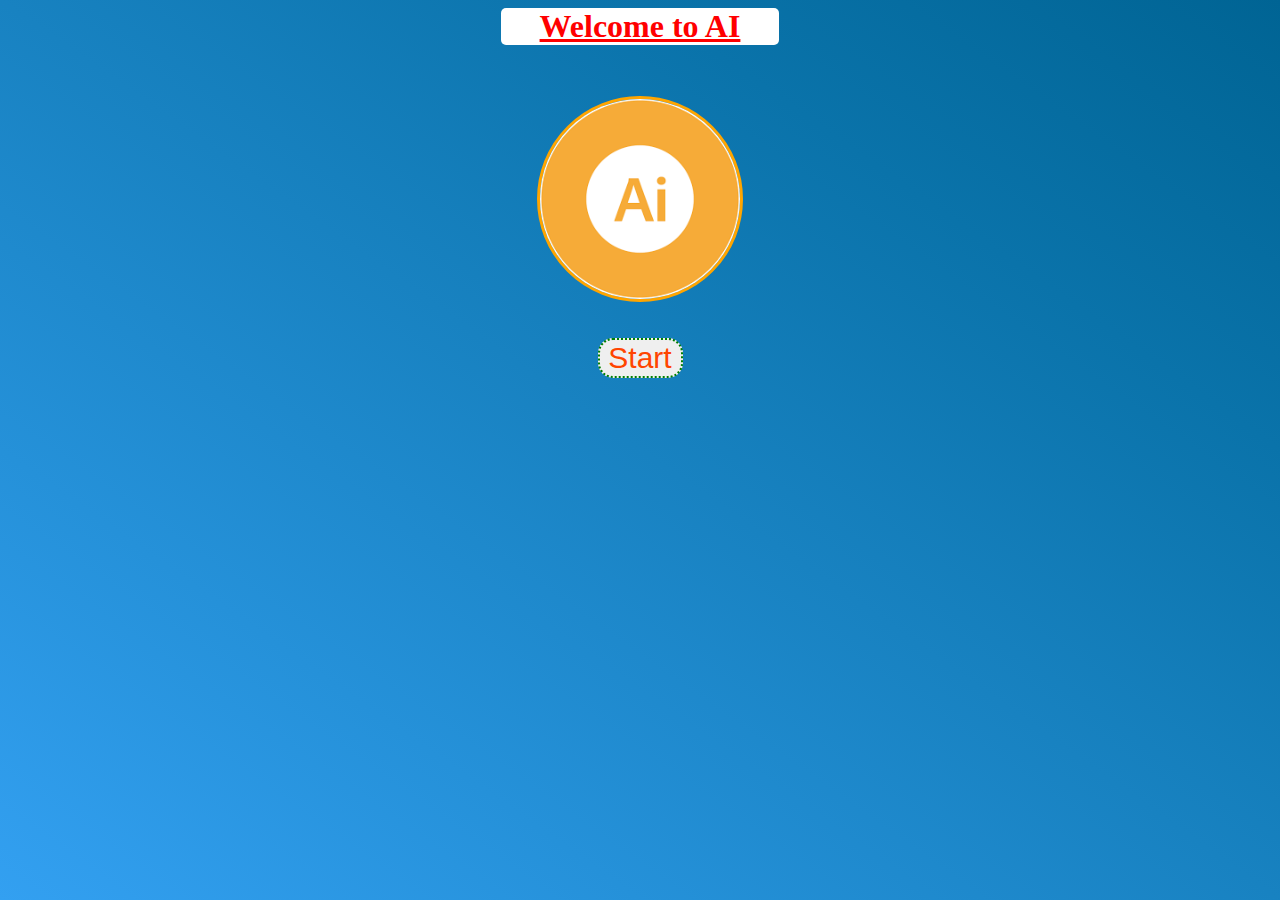
<file: index.html>
<html>
    <head>
        <title>Main</title>
        <link rel="stylesheet" type="text/css" href="style.css">
    </head>
    <body style="text-align: center;">
        <center>
        <h1>Welcome to AI</h1>
        </center>
        <img src="images.png" class="logo">
        <br>
        <br>
        <br>
        <button onclick="Start()">Start</button>
        <script src="main.js"></script>
    </body>
</html>
</file>
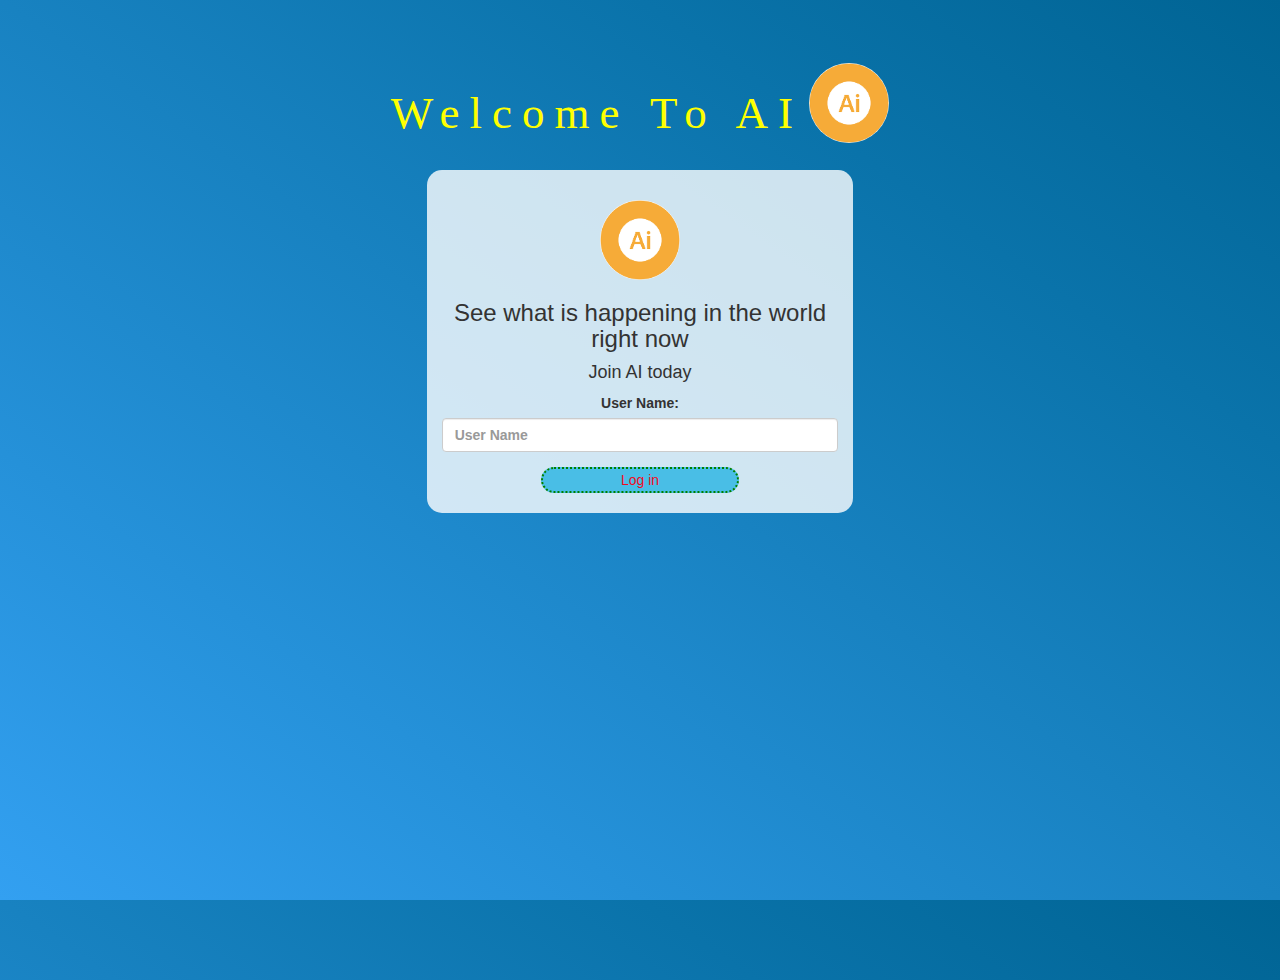
<file: Main.html>
<html>
<head>
	<title>Kwitter</title>
<link href="https://fonts.googleapis.com/css?family=Yeon+Sung&display=swap" rel="stylesheet">
<meta name="viewport" content="width=device-width, initial-scale=1">

<link rel="stylesheet" href="https://maxcdn.bootstrapcdn.com/bootstrap/3.4.0/css/bootstrap.min.css">
<script src="https://ajax.googleapis.com/ajax/libs/jquery/3.4.1/jquery.min.js"></script>
<script src="https://maxcdn.bootstrapcdn.com/bootstrap/3.4.0/js/bootstrap.min.js"></script>

<link rel="stylesheet" type="text/css" href="Main.css">
<script src="Kwitter.js"></script>
</head>
<body>
<center>
	<h1 class="header">	
		Welcome To AI <sup>
	<img src="images.png" id=AI>
	</sup>
</h1>
	<div class="col-lg-4 col-md-6 col-sm-6 col-xs-11 login_div" id="div">
	<img src="images.png" class="logo">
		<h3 >See what is happening in the world right now</h3>
		<h4 >Join AI today</h4>
		<div class="form-group">
		  <label >User Name:</label>
			<input type="text" id="user_name" class="form-control" placeholder="User Name" style="color: tomato; font-weight: bold;">
		</div>
		<button id="login_button" onclick="adduser()">Log in</button>
		<br><br>
	</div>
</center>
</body>
</html>
</file>
<file: style.css>
button{
    border-color: green;
    border-style: dotted;
    cursor: pointer;
    color: orangered;
    width: 85px;
    font-size: 30px;
    border-radius: 15px;
}
button:hover{
    width:20%;
}
body{
    background-image: linear-gradient(to right top, #33a0f1, #2591d9, #1882c1, #0a73aa, #006494);
}
h1{
    color: red;
    background-color: white;
    text-decoration: underline;
    width:22%;
    border-radius:5px;
}
.logo{
    width: 200px;
	margin-top: 30px;
	border-radius: 230px;
    border-color: orange;
    border-style: solid;
}
</file>
<file: Main.css>
html, body
{
  height: 100%;
  margin: 0;
}

body
{
	background-image: linear-gradient(to right top, #33a0f1, #2591d9, #1882c1, #0a73aa, #006494);
}

.header
{
	color: yellow;
	font-family: fantasy;
	font-size: 45px;
	letter-spacing: 10px;
	margin-top: 80px;
}
.header img
{
	width: 80px;
	margin-left: -15px;
}

.login_div
{
	background: rgba(255,255,255,0.8);
	float: none;
	border-radius: 15px;
}

.logo
{
	width: 80px;
	margin-top: 30px;
	border-radius: 40px;
}

#login_button
{
	width: 50%;
	border-radius: 15px;
	background-color: rgb(73, 190, 230);
	color: rgb(240, 12, 31);
	border-color: green;
	border-style: dotted;
}

.room_name
{
	cursor: pointer;
	font-size: 20px;
}


#logout
{
	font-size: 20px; 
	float: right;
}


#output
{
	padding: 10px; 
	width:80%;
	background: rgba(255,255,255,0.8);
	border-radius: 15px;
}

.input_div_room_page
{
	width: 80%;
}

.input_div label
{
	color: white;
	font-size: 20px;
}


.input_div_message_page
{
	position: fixed;
	bottom: 0px;
	width: 100%;
	background: rgba(255,255,255,0.8);
}
.input_div_message_page label
{
	color: black;
}
.input_div_message_page #msg
{
	width: 80%;
}
.input_div_message_page button
{
	margin-top: 15px;
	width: 50%; 
}
.color_white
{
	color: white
}

.user_tick
{
	width:20px;
}
.message_h4
{
	padding-left:5px;
	color:grey;
}
#div:hover{
	width: 65%;
}
#AI{
    border-radius: 50px;
}
#C{
    border-radius: 50px;
}
</file>
